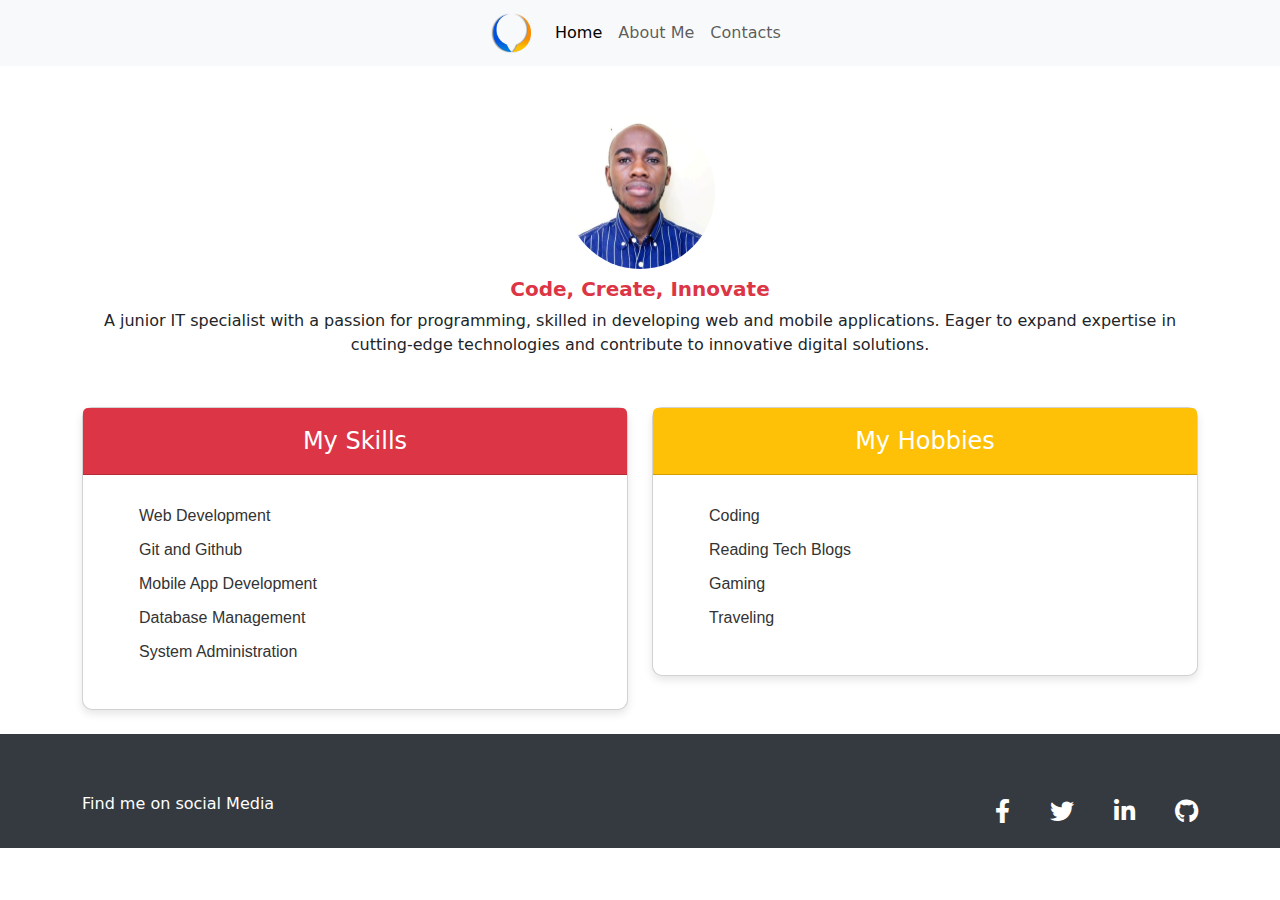
<file: index.html>
<!DOCTYPE html>
<html lang="en">
<head>
    <!--  meta-data of the page : more: title -->
    <meta charset="UTF-8">
    <meta name="viewport" content="width=device-width, initial-scale=1.0">
    <title>E-Portfolio</title>
    <!-- Bootstrap Links to the files-->
    <link rel="stylesheet" href="bootstrap/css/bootstrap.min.css">
    <link rel="stylesheet" href="bootstrap/css/bootstrap-grid.min.css">
    <link rel="stylesheet" href="css/style.css"></link>
    <!-- Font Awesome for Icons -->
    <link rel="stylesheet" href="https://cdnjs.cloudflare.com/ajax/libs/font-awesome/6.0.0-beta3/css/all.min.css">

</head>
<body>


<!-----------------Navbar----------------->
            <nav class="navbar navbar-expand-lg bg-body-tertiary">
                <div class="mx-auto d-flex align-items-center">
                    <a class="navbar-brand" href="#">
                        <img src="assets/Logo.png" width="40dp" height="40dp">
                    </a>
                    <button class="navbar-toggler" type="button" data-bs-toggle="collapse" data-bs-target="#navbarNav" aria-controls="navbarNav" aria-expanded="false" aria-label="Toggle navigation">
                        <span class="navbar-toggler-icon"></span>
                    </button>
                    <div class="collapse navbar-collapse" id="navbarNav">
                      <ul class="navbar-nav">
                        <li class="nav-item">
                          <a class="nav-link active" aria-current="page" href="index.html">Home</a>
                        </li>
                        <li class="nav-item">
                          <a class="nav-link" href="#skills-hobbies">About Me</a>
                        </li>
                        <li class="nav-item">
                          <a class="nav-link" href="public/contact.html">Contacts</a>
                        </li>
                      </ul>
                    </div>
                </div>
            </nav>
<!-----------------End of Navbar----------------->

<!-----------------The Container holding the content----------------->

        <div class="container-fluid">
            <div class="grid-container">
                <!-- Header Section -->
                <header class="text-center mt-5">
                    <div class="container">
                        <img src="assets/Passport.jpg" alt="G millimo" class="img-fluid rounded-circle" style="width: 150px;">
<!--                        <h3 class="mt-4">Welcome to My E-Portfolio</h3>-->
                    </div>
                </header>
            <!-- Tagline Section -->
                    <div class="container text-center mt-2">
                        <h5 class="fw-bolder text-danger" >Code, Create, Innovate</h5>
                        <p>A junior IT specialist with a passion for programming, skilled in developing web and mobile applications. Eager to expand expertise in cutting-edge technologies and contribute to innovative digital solutions.</p>
                    </div>
            </div>
        </div>

 <!-----------------Skills Section----------------->
<div class="container">
    <div class="row">
        <!-- Column A: Skills -->
        <div class="col-md-6 mb-4"  id="skills-hobbies">
            <div class="card">
                <div class="card-header skills-header text-center bg-danger">
                    My Skills
                </div>
                <div class="card-body p-4" >
                    <ol >
                        <li>Web Development</li>
                        <li>Git and Github</li>
                        <li>Mobile App Development</li>
                        <li>Database Management</li>
                        <li>System Administration</li>
                    </ol>
                </div>
            </div>
        </div>

        <!-- Column B: Hobbies -->
        <div class="col-md-6 mb-4">
            <div class="card">
                <div class="card-header hobbies-header text-center bg-warning">
                    My Hobbies
                </div>
                <div class="card-body p-4">
                    <ol>
                        <li>Coding</li>
                        <li>Reading Tech Blogs</li>
                        <li>Gaming</li>
                        <li>Traveling</li>
                    </ol>
                </div>
            </div>
        </div>
    </div>
</div>

<!-- Footer -->
<footer class="footer">
    <div class="container">
        <div class="row">
            <div class="col">
              <h6>Find me on social Media</h6>
            </div>

            <div class="col-auto mb-2">
                <a href="https://www.facebook.com/" target="_blank" class="social-icons me-3">
                    <i class="fab fa-facebook-f"></i>
                </a>
            </div>
            <div class="col-auto">
                <a href="https://twitter.com/DevMillimo" target="_blank" class="social-icons me-3">
                    <i class="fab fa-twitter"></i>
                </a>
            </div>
            <div class="col-auto">
                <a href="https://www.linkedin.com/in/yourprofile" target="_blank" class="social-icons me-3">
                    <i class="fab fa-linkedin-in"></i>
                </a>
            </div>
            <div class="col-auto">
                <a href="https://github.com/georgettemillimo" target="_blank" class="social-icons">
                    <i class="fab fa-github"></i>
                </a>
            </div>
        </div>
    </div>
</footer>

  <!-----------------END of The Container holding the content----------------->
<!-- Bootstrap 5 JS -->
<script src="bootstrap/js/bootstrap.bundle.min.js"></script>




</body>
</html>
</file>
<file: css/style.css>
.card {
            box-shadow: 0 4px 8px rgba(0, 0, 0, 0.1);
            border-radius: 10px;
            transition: transform 0.3s;
        }

        .card:hover {
            transform: translateY(-10px);
        }

        .card-header {
            font-size: 1.5rem;
            padding: 15px;
            color: #fff;
            border-top-left-radius: 10px;
            border-top-right-radius: 10px;
        }

        .card-body {
            font-family: 'Roboto', sans-serif;
            font-size: 1rem;
            color: #333;
        }

        .card-body ol li {
            padding: 5px 0;
            display: flex;
            align-items: center;
        }

     .footer {
            background-color: #343a40;
            color: #fff;
            padding: 10px 0;
        }

        .footer a {
            color: #fff;
            text-decoration: none;
        }

        .footer a:hover {
            color: #007bff;
        }

        .footer .social-icons {
            font-size: 1.5rem;
        }

        .container {
            margin-top: 50px;
        }
</file>
